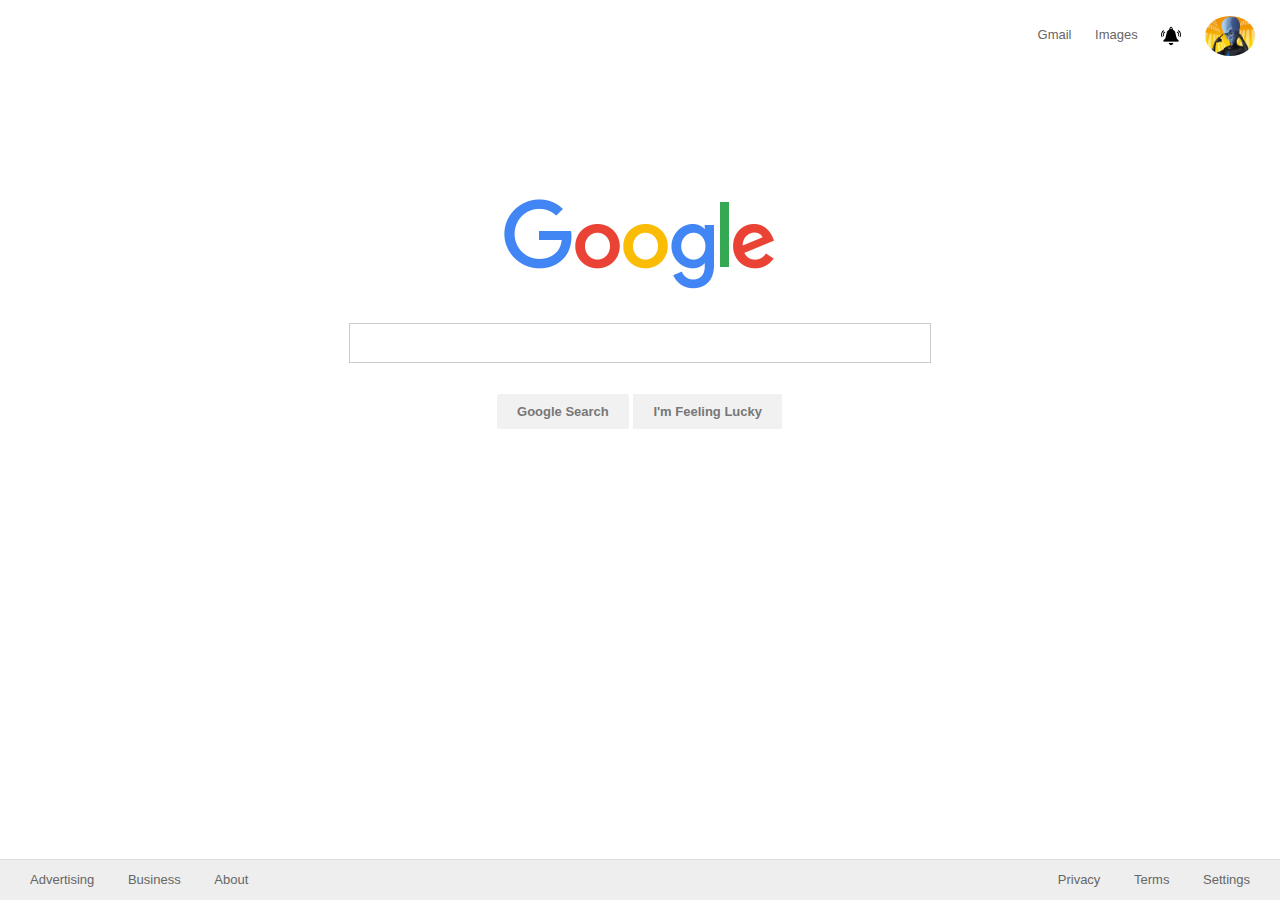
<file: src/main/webapp/index.html>
<!DOCTYPE html>
<html>
<head>
    <title>Google</title>
    <link rel="stylesheet" type="text/css" href="./css/styles.css">
</head>
<body>
<div id="wrapper">
    <div class="navbar">
        <div class="links-container">
            <div class="link-element">
                <a href="#">Gmail</a>
            </div><!--
				-->
            <div class="link-element">
                <a href="#">Images</a>
            </div><!--
				--><!--
				-->
            <div class="link-element">
                <img class="alarm" src="./img/alarm-bell-icon-4.png">
            </div><!--
				-->
            <div class="link-element">
                <img class="photo" src="./img/megamind_by_eugeneoyc-d34v1kb.jpg">
            </div>
        </div>
    </div>

    <div class="main-container">
        <div class="logo">
            <img src="./img/googlelogo_color_272x92dp.png">
        </div>
        <div class="form">
            <form action="search" method="post">
                <input type="text" name="s" class="search-bar">
                <input type="submit" class="search-button" value="Google Search">
                <a href="#">
                    <div class="random-button">
                        I'm Feeling Lucky
                    </div>
                </a>
            </form>
        </div>
        <div class="text-pitch">
            <!-- Change is Made with Code. Teen girls, <a href="#">take the first step</a> and make your voice heard. -->
        </div>
    </div>

    <div id="footer">
        <div class="left-links">
            <ul>
                <li><a href="#">Advertising</a></li>
                <li><a href="#">Business</a></li>
                <li><a href="#">About</a></li>
            </ul>
        </div>
        <div class="right-links">
            <ul>
                <li><a href="#">Privacy</a></li>
                <li><a href="#">Terms</a></li>
                <li><a href="#">Settings</a></li>
            </ul>
        </div>
    </div>
</div>
</body>
</html>
</file>
<file: src/main/webapp/css/styles.css>
/* http://meyerweb.com/eric/tools/css/reset/ 
   v2.0 | 20110126
   License: none (public domain)
*/

html, body, div, span, applet, object, iframe,
h1, h2, h3, h4, h5, h6, p, blockquote, pre,
a, abbr, acronym, address, big, cite, code,
del, dfn, em, img, ins, kbd, q, s, samp,
small, strike, strong, sub, sup, tt, var,
b, u, i, center,
dl, dt, dd, ol, ul, li,
fieldset, form, label, legend,
table, caption, tbody, tfoot, thead, tr, th, td,
article, aside, canvas, details, embed, 
figure, figcaption, footer, header, hgroup, 
menu, nav, output, ruby, section, summary,
time, mark, audio, video {
	margin: 0;
	padding: 0;
	border: 0;
	font-size: 100%;
	font: inherit;
	vertical-align: baseline;
}
/* HTML5 display-role reset for older browsers */
article, aside, details, figcaption, figure, 
footer, header, hgroup, menu, nav, section {
	display: block;
}
body {
	line-height: 1;
}
ol, ul {
	list-style: none;
}
blockquote, q {
	quotes: none;
}
blockquote:before, blockquote:after,
q:before, q:after {
	content: '';
	content: none;
}
table {
	border-collapse: collapse;
	border-spacing: 0;
}



/* Generic */

body {
	font-family: arial, sans-serif;
	font-size: 13px;
}
a {
	color: #666;
	text-decoration: none;
}
a:hover{
	text-decoration: underline;
}
/*div {
		border: 1px solid gray;
}*/

#wrapper {
min-height:100%;
position: relative;
}
body,html{
 height:100%;
}


/* Top Navigation Bar */
.navbar {
	height: 60px;
}
.links-container {
	float: right;
	height: 60px;
	margin: 5px 15px 0 0;
	font-size: 13px;
	color: #666;
}
.link-element {
	line-height: 60px;
	padding: 0 10px;
	display: inline-block;
	text-align: center;
}
.link-element img {
	vertical-align: middle;
}
.boxes {
	height: 20px;
}
.photo {
	border-radius: 50%;
	height: 40px;
}
.alarm {
	height: 20px;
}


/* Main */
.main-container {
	text-align: center;
}
.logo {
	margin: 89px auto 30px auto;
}
.logo img {
	padding-top: 50px;
}
.form {
	height: 118px;
}
.search-bar {
	border: 1px solid #ccc;
	display: block;
	margin: 0 auto 30px auto;
	line-height: 38px;
	font-size: 18px;
	color: #777;
	padding: 0 15px;
	width: 550px;
}
.search-button {
	padding: 10px 20px;
	border: none;
	background-color: #f1f1f1;
	font-size: 13px;
	font-weight: 600;
	color: #777;
	border-radius: 2px;
	display: inline-block;
}
.search-button a:hover {
	color: #999;
	border: 1px solid #666;
	text-decoration: none;
}
.random-button {
	display: inline-block;
}
a .random-button {
	line-height: 35px;
	display: inline-block;
	background-color: #f1f1f1;
	border-radius: 2px;
	font-size: 13px;
	font-weight: 600;
	color: #777;
	border: 1px solid #fff;
	padding: 0 20px;
}
a:hover .random-button {
	color: #333;
	border: 1px solid #bbb;	
}
.text-pitch {
	height: 15px;
	margin-top: 12px;
}



/* Footer  */
#footer {
	position:absolute;
	bottom:0;
	width:100%;
	height:40px;
	background-color: #eee;
	border-top: 1px solid #ddd;
	clear:both;
	display:block;
}
.left-links {
	float: left;
	line-height: 40px;
	margin-left: 30px;
}
.left-links li {
	display: inline-block;
	margin-right: 30px;
}
.right-links {
	float: right;
	line-height: 40px;
	margin-right: 30px;
}
.right-links li {
	display: inline-block;
	margin-left: 30px;
}
</file>
